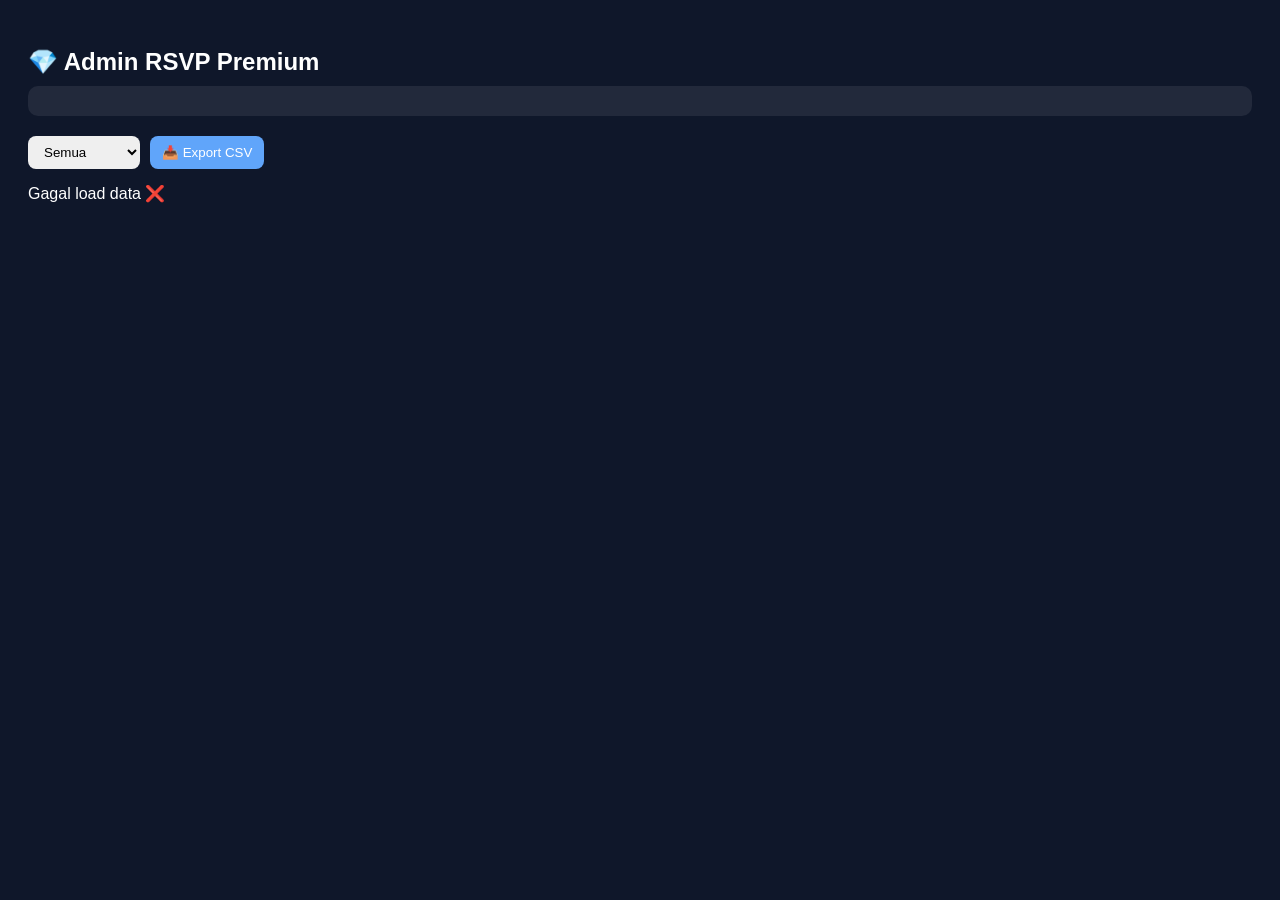
<file: admin.html>
<!DOCTYPE html>
<html>
<head>
<title>Admin RSVP Premium</title>
<script src="data.js"></script>

<style>
body {
  font-family: Arial;
  background: #0f172a;
  color: white;
  padding: 20px;
}

h2 { margin-bottom: 10px; }

.top-bar {
  display: flex;
  gap: 10px;
  flex-wrap: wrap;
  margin-bottom: 15px;
}

select, button {
  padding: 8px 12px;
  border-radius: 8px;
  border: none;
}

button {
  background: #60a5fa;
  color: white;
  cursor: pointer;
}

.card {
  background: rgba(255,255,255,0.08);
  padding: 15px;
  margin-bottom: 10px;
  border-radius: 10px;
}

.stats {
  margin-bottom: 20px;
  background: rgba(255,255,255,0.08);
  padding: 15px;
  border-radius: 10px;
}

img.qr {
  margin-top: 10px;
  border-radius: 8px;
}
</style>

</head>
<body>

<h2>💎 Admin RSVP Premium</h2>

<div class="stats" id="stats"></div>

<div class="top-bar">
  <select id="filter">
    <option value="all">Semua</option>
    <option value="Hadir">Hadir</option>
    <option value="Tidak Hadir">Tidak Hadir</option>
  </select>

  <button onclick="exportCSV()">📥 Export CSV</button>
</div>

<div id="data"></div>

<script>
const SCRIPT_URL = DATA.config.scriptURL;
let globalData = [];

function escapeHTML(str){
  return String(str).replace(/[&<>"']/g, m => ({
    '&':'&amp;',
    '<':'&lt;',
    '>':'&gt;',
    '"':'&quot;',
    "'":'&#39;'
  })[m]);
}

function generateQR(nama){
  const url = `${window.location.origin}/?to=${encodeURIComponent(nama)}`;
  return `https://api.qrserver.com/v1/create-qr-code/?size=120x120&data=${encodeURIComponent(url)}`;
}

function renderStats(data){
  const hadir = data.filter(x => x.status === "Hadir").length;
  const tidak = data.filter(x => x.status === "Tidak Hadir").length;

  document.getElementById("stats").innerHTML = `
    <b>📊 Statistik</b><br>
    Hadir: ${hadir}<br>
    Tidak Hadir: ${tidak}<br>
    Total: ${data.length}
  `;
}

function renderData(){
  const container = document.getElementById("data");
  const filter = document.getElementById("filter").value;

  let data = [...globalData];

  if(filter !== "all"){
    data = data.filter(x => x.status === filter);
  }

  let html = "";

  data.reverse().forEach(item => {
    html += `
      <div class="card">
        <b>${escapeHTML(item.nama)}</b> (${escapeHTML(item.status)})
        <br>${escapeHTML(item.ucapan)}
        <br><img class="qr" src="${generateQR(item.nama)}">
      </div>
    `;
  });

  container.innerHTML = html;
}

async function loadData(){
  document.getElementById("data").innerHTML = "Loading...";

  try {
    const res = await fetch(SCRIPT_URL);
    if(!res.ok) throw new Error();

    let data = await res.json();

    globalData = data.map(item => ({
      nama: item.nama || item.Nama,
      status: item.status || item.Kehadiran,
      ucapan: item.ucapan || item.Ucapan
    }));

    renderStats(globalData);
    renderData();

  } catch {
    document.getElementById("data").innerHTML = "Gagal load data ❌";
  }
}

function exportCSV(){
  let csv = "Nama,Status,Ucapan\n";

  globalData.forEach(d => {
    csv += `${d.nama},${d.status},${d.ucapan}\n`;
  });

  const blob = new Blob([csv], {type: "text/csv"});
  const a = document.createElement("a");

  a.href = URL.createObjectURL(blob);
  a.download = "rsvp.csv";
  a.click();
}

// FILTER EVENT

document.getElementById("filter").addEventListener("change", renderData);

loadData();

let adminInterval;

function startAdminRefresh(){
  if(adminInterval) return;
  adminInterval = setInterval(loadData, 15000);
}

function stopAdminRefresh(){
  clearInterval(adminInterval);
  adminInterval = null;
}

document.addEventListener("visibilitychange", () => {
  if(document.hidden){
    stopAdminRefresh();
  } else {
    startAdminRefresh();
  }
});

startAdminRefresh();

</script>

</body>
</html>
</file>
